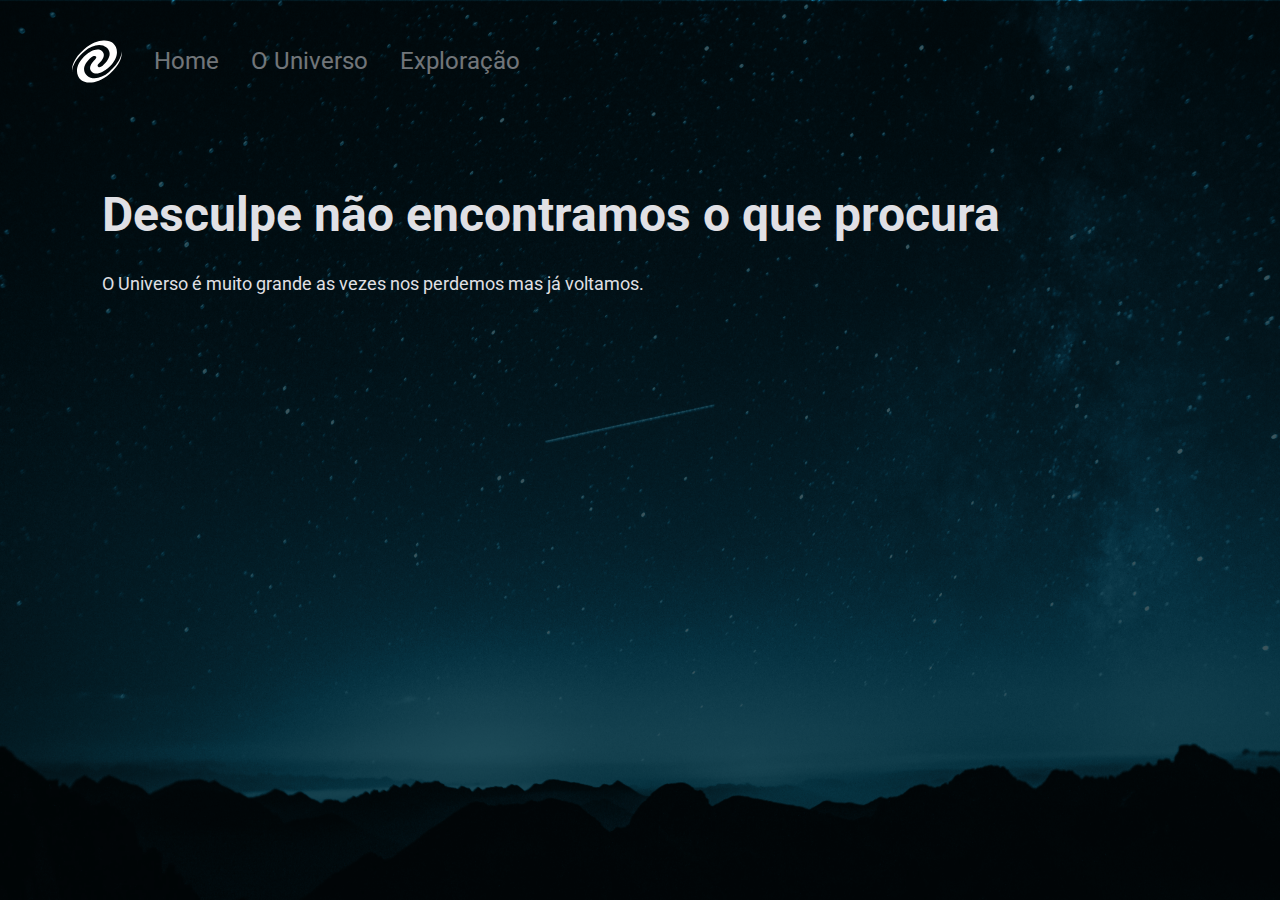
<file: index.html>
<!DOCTYPE html>
<html lang="en">
<head>
    <link rel="preconnect" href="https://fonts.googleapis.com">
    <link rel="preconnect" href="https://fonts.gstatic.com" crossorigin>
    <meta charset="UTF-8">
    <meta name="viewport" content="width=device-width, initial-scale=1.0">
    
    <title>SPA Universe</title>
    
    <link rel="stylesheet" href="style.css">
    <link href="https://fonts.googleapis.com/css2?family=Roboto:wght@400;500;700&display=swap" rel="stylesheet">
    <link rel="shortcut icon" href="assets/icon.svg" type="image/x-icon">

    <script src="js/main.js" type="module" defer></script>
</head>
<body class="home-bg">
    <header>
        <img src="assets/logo.svg" alt="logo em forma de galáxia">
        <nav>
            <a href="/" onclick="route()">Home</a>
            <a href="/universe" onclick="route()">O Universo</a>
            <a href="/explore" onclick="route()">Exploração</a>
        </nav>
    </header>
    <main>
    </main>
</body>
</html>
</file>
<file: style.css>
*{
    margin: 0;
    padding: 0;
    box-sizing: border-box;
}
:root{
    font-size: 62.5%;
    --font-weight-h1:700;
    --font-weight-p:400;
    --font-color-h1:hsla(240, 9%, 89%, 1);
}
body{
    position: relative;
    display: grid;
    grid-template-rows: 12.2rem auto;
    font-family: 'Roboto', sans-serif;
    font-style: normal;
    color: var(--font-color-h1);
    background-color: black;
}

.universe-bg{
    background-image: url(assets/Universe.png);
    height: 100vh;
    background-position: bottom;
    background-size: cover;
}
.explore-bg{
    background-image: url(assets/Explore.png);
    height: 100vh;
    background-position: bottom;
    background-size: cover;
}

header{
    display: flex;
    align-items: center;
    gap: 3.2rem;
    padding: 0 7.2rem;
}
header img{
    height: 4.3rem;
    width: 5rem;
}
header nav{
    display: flex;
    gap: 3.2rem;
}
header a{
    text-decoration: none;
    font-size: 2.4rem;
    line-height: 2.2rem;
    color: var(--font-color-h1);
    opacity: 0.5;
}
header a:focus{
    opacity: 1;
}
main{
    display: grid;
    grid-row-start: 2;
    grid-row-end: 3;
    max-height: 100vh;
    padding: 6.3rem 10.2rem;
}
h1{
    font-weight: var(--font-weight-h1);
    font-size: 4.8rem;
    line-height: 6rem;
}
main img{
    position: absolute;
    z-index: -1;
    top: 0;
    left: 0;
    height: 100vh;
    width: 100vw;
    background-position: bottom;
    background-size: cover;
}
/* HOME */
.home{
    margin-top: 12%;
    display: grid;
    gap: 2.4rem;
    place-content: center;
    justify-items: center;
}
button{
    font-weight: 700;
    font-size: 1.4rem;
    line-height: 2.4rem;
    color: var(--font-color-h1);

    padding: 1.2rem 3.2rem;
    background-color: transparent;
    border: 2px solid #FFFFFF;
    border-radius: 5px; 
}
button:focus{
    background-color: white;
    color: hsla(194, 97%, 31%, 1);
}

/* UNIVERSE */

p{
    margin-top: 2.4rem;
    max-width: 648px;
    font-weight: 400;
    font-size: 1.8rem;
    line-height: 2.9rem;
}

/* EXPLORE */
</file>
